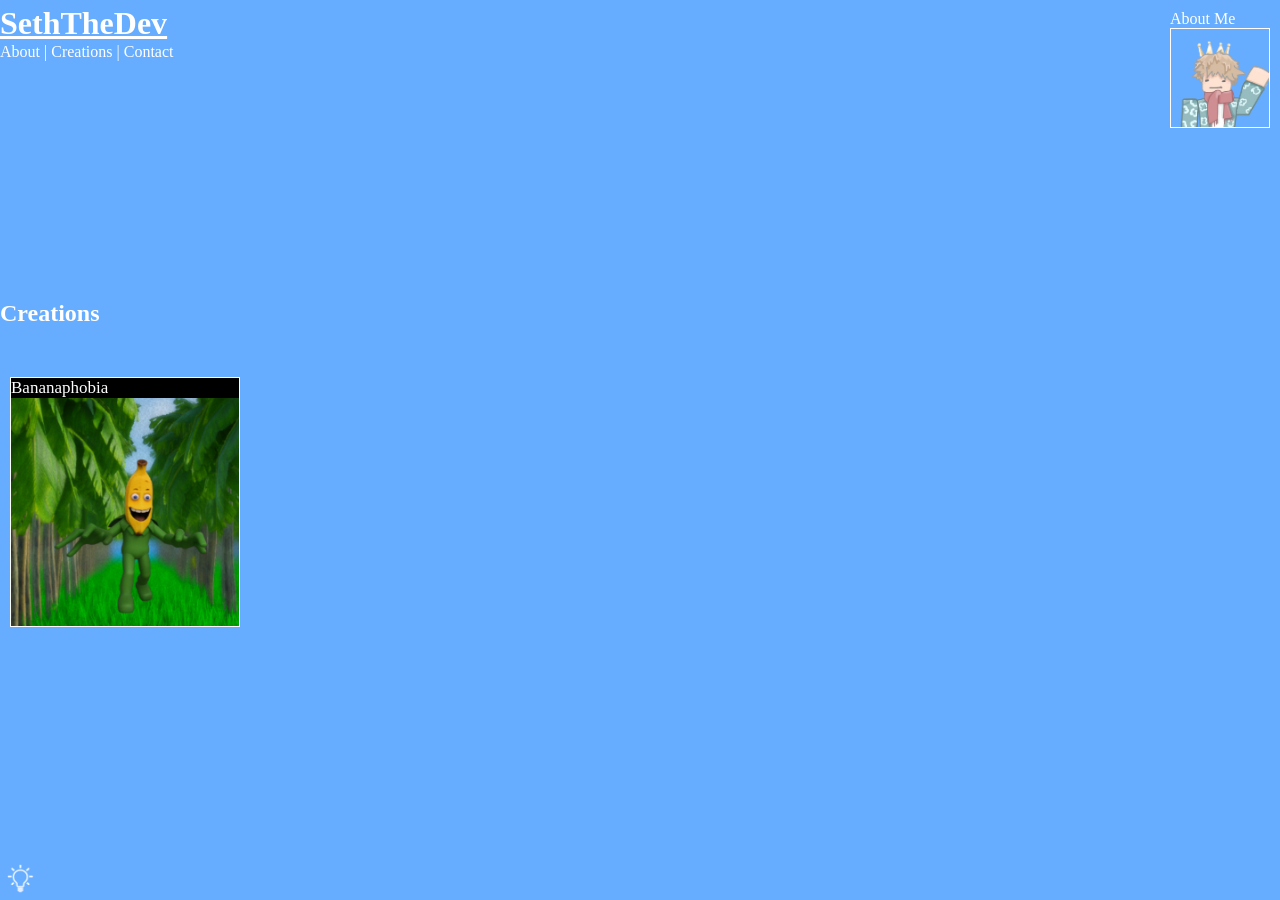
<file: index.html>
<!DOCTYPE html>
<html lang="en">
<head>
  <meta charset="UTF-8" />
  <meta name="viewport" content="width=device-width, initial-scale=1.0" />
  <meta name="description" content="SethTheDev - Developer portfolio showcasing game creations and projects" />
  <title>SethTheDev</title>
  <link rel="stylesheet" href="style.css" />
</head>

<body>
  <!-- THEME TOGGLE -->
  <button id="theme-toggle">
    <img src="assets/light-bulb.png" id="toggle-icon">
  </button>

  <!-- HEADER -->
  <header>
    <div class="header-container">
      <h1 class="logo">SethTheDev</h1>
      <nav aria-label="Main navigation">
        <a href="#about">About</a> |
        <a href="#creations">Creations</a> |
        <a href="#contact">Contact</a>
      </nav>
    </div>
  </header>

  <main>
    <!-- ABOUT -->
    <section id="about" class="about-container">
      <h3 class="about-text">About Me</h3>
      <img src="assets/profile.png" class="profile-image">
      <div class="about-text">
      <!-- <p>Hey there! I'm SethTheDev,</p>
        <p>Feel free to explore my creations below and reach out if you'd like to collaborate or learn more about my work!</p>
      -->
      </div>
    </section>

    <!-- CREATIONS -->
    <section id="creations" class="creations-container">
      <div class="creations-header">
        <h1 class ="creations-title">Creations</h1>
      </div>

      <!-- GALLERY -->
      <div class="gallery">
        <article class="gallery-container">
          <h3 class="gallery-text">Bananaphobia</h3>
          <a href="https://www.roblox.com/games/90619700121422/Bananaphobia" target="_blank" rel="noopener noreferrer" class="gallery-icon-link" aria-label="View Bananaphobia game on Roblox">
            <div class="gallery-icon">
              <img src="assets/bananaphobia-icon.jpg" alt="Bananaphobia game icon">
            </div>
          </a>
        </article>
      </div>
    </section>

    <!-- CONTACT -->
    <section id="contact" class="contact-container">
      <!-- Add contact content here later -->
    </section>
  </main>

  <script src="js/main.js"></script>
</body>
</html>
</file>
<file: style.css>
/*
-- THEME VARIABLES
*/
:root {
  /* DEFAULT THEME */
  --bg-color: rgb(102, 173, 255);
  --text-color: white;
  --card-bg: white;
  --light-bulb-filter: invert(1);
  --theme-transition-duration: 600ms;
  --theme-transition-ease: cubic-bezier(0.22, 1, 0.36, 1);
  --theme-transition: background-color var(--theme-transition-duration) var(--theme-transition-ease);
}

[data-theme="light"] {
  /* LIGHT THEME */
  --bg-color: rgb(102, 173, 255);
}

[data-theme="dark"] {
  /* DARK THEME */
  --bg-color: rgb(17 17 18);
}

/*
-- GLOBAL STYLES
*/
* {
  box-sizing: border-box;
  margin: 0;
  padding: 0;
}

body {
  background-color: var(--bg-color);
  color: var(--text-color);
  transition: var(--theme-transition);
}

/*
-- HEADER
*/
header {
 position: fixed;
 justify-self: center;
 top: 5px;
 text-decoration: underline;
}

/* Navigation Links */
nav {
  position: fixed;
  justify-self: center;
  top: 43px;
  gap: 5px;
}

/* Navigation Anchor Styles */
nav a {
  text-decoration: none;
  color: inherit;
  transition: color 0.3s ease;
}

nav a:hover {
  color: yellow;
}

/*
-- PROFILE
*/
.about-container {
  position: fixed;
  justify-self: right;
  top: 10px;
  right: 10px;
}

.about-text {
  position: relative;
  justify-self: center;
  font-size: medium;
  font-weight: normal;
}

.profile-image {
  object-fit: cover;
  width: 100px;
  height: 100px;
  border: 1.5px solid white;
}

/*
-- CREATIONS
*/
.creations-header {
  position: relative;
  justify-self: center;
  top: 300px;
  /* text-decoration: underline; */

}

/*
-- GALLERY
*/
.gallery-grid {
  position: relative;
  bottom: 20px;
  display: grid;
  grid-template-columns: repeat(auto-fit, minmax(250px, 1fr));
  gap: 20px;
}

.gallery-text {
  justify-self: center;
  font-size: 17px;
  font-weight: normal;
}

.gallery-container {
  position: relative;
  justify-self: left;
  width: 230px;
  top: 350px;
  left: 10px;
  background-color: black;
  border: 1.5px solid white;
}

.gallery-icon {
  aspect-ratio: 1/1;
  background-color: var(--bg-color);
  overflow: hidden;
}

.gallery-container,
.gallery-icon {
  transition: var(--theme-transition), border-color var(--theme-transition-duration) var(--theme-transition-ease);
  will-change: background-color, border-color;
}

.gallery-icon img {
  width: 100%;
  height: 100%;
  object-fit: cover;
}

.gallery-container:hover {
  transform: scale(1.05);
  border: 2.3px solid white;
}

/*
-- THEME TOGGLE
*/
#theme-toggle {
  position: fixed;
  bottom: 7px;
  left: 5px;
  background: none;
  border: none;
  cursor: pointer;
}

#toggle-icon {
  width: 31px;
  height: 29px;
  filter: var(--light-bulb-filter);
  transform: scale(1);
  transition: transform 0.3s ease;
  display: block;
}

#toggle-icon.scale-once {
  transform: scale(1.25) !important;
}
</file>
